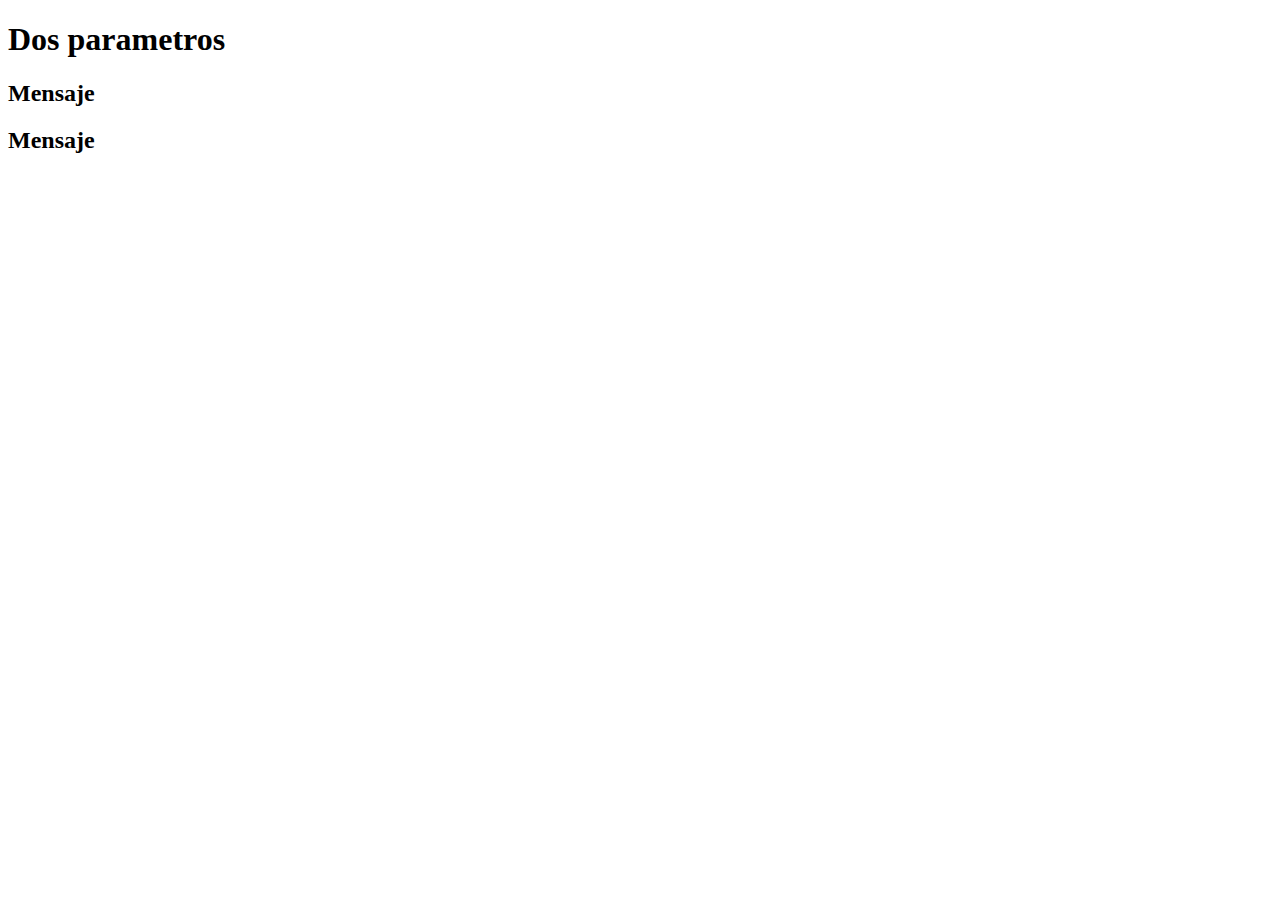
<file: src/main/resources/templates/dosParam.html>
<!DOCTYPE html>
<!--
Click nbfs://nbhost/SystemFileSystem/Templates/Licenses/license-default.txt to change this license
Click nbfs://nbhost/SystemFileSystem/Templates/Other/html.html to edit this template
-->
<html xmlns:th="http://www.thymeleaf.org">
    <head>
        <title>TODO supply a title</title>
        <meta charset="UTF-8">
        <meta name="viewport" content="width=device-width, initial-scale=1.0">
    </head>
    <body>
        <div>
            <h1>Dos parametros</h1>
            <h2 th:text="${nombre}">Mensaje</h2>
            <h2 th:text="${apellido}">Mensaje</h2>
        </div>
    </body>
</html>
</file>
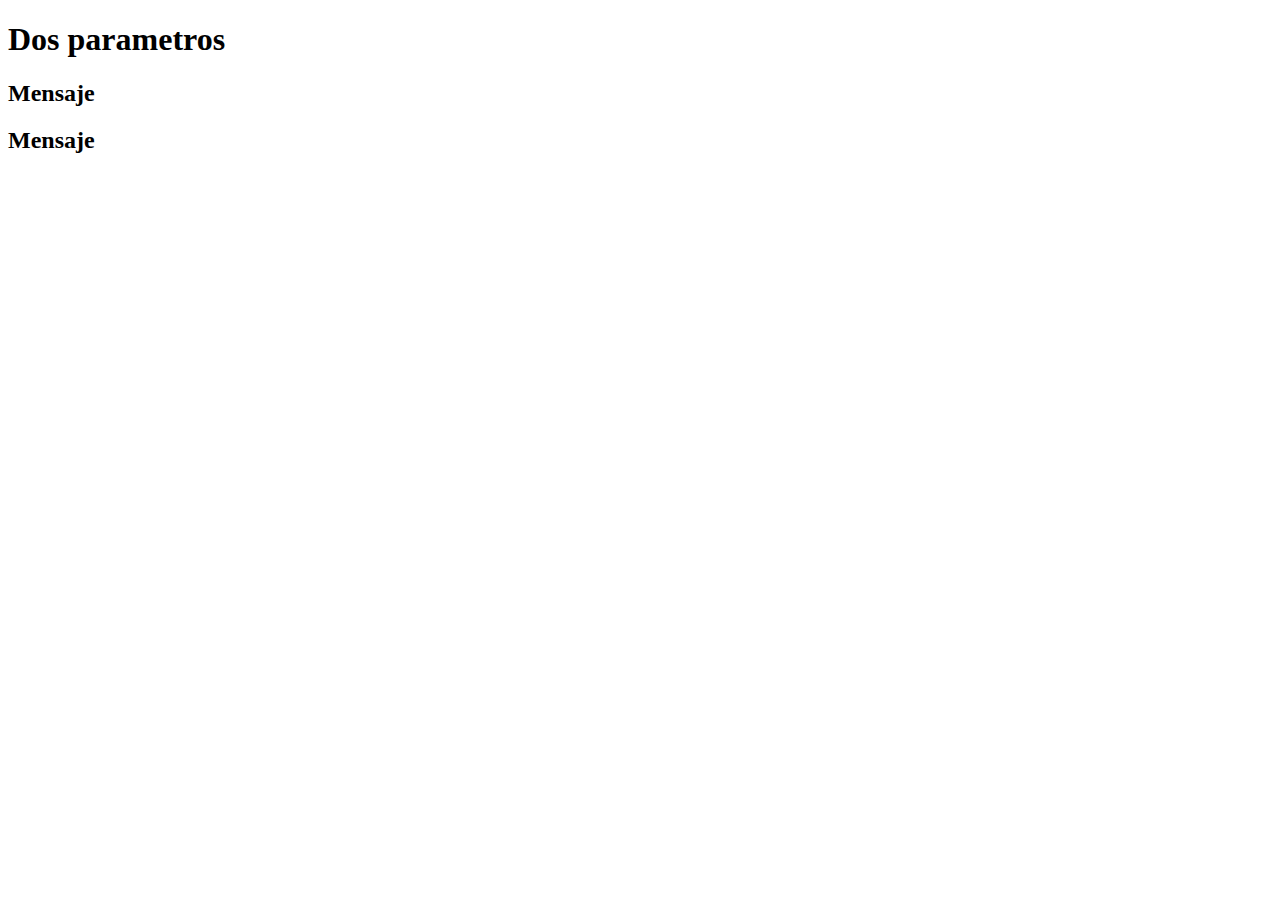
<file: src/main/resources/templates/dosParamUrl.html>
<!DOCTYPE html>
<!--
Click nbfs://nbhost/SystemFileSystem/Templates/Licenses/license-default.txt to change this license
Click nbfs://nbhost/SystemFileSystem/Templates/Other/html.html to edit this template
-->
<html xmlns:th="http://www.thymeleaf.org">
    <head>
        <title>TODO supply a title</title>
        <meta charset="UTF-8">
        <meta name="viewport" content="width=device-width, initial-scale=1.0">
    </head>
    <body>
        <div>
            <h1>Dos parametros</h1>
            <h2 th:text="${puesto}">Mensaje</h2>
            <h2 th:text="${sueldo}">Mensaje</h2>
        </div>
    </body>
</html>
</file>
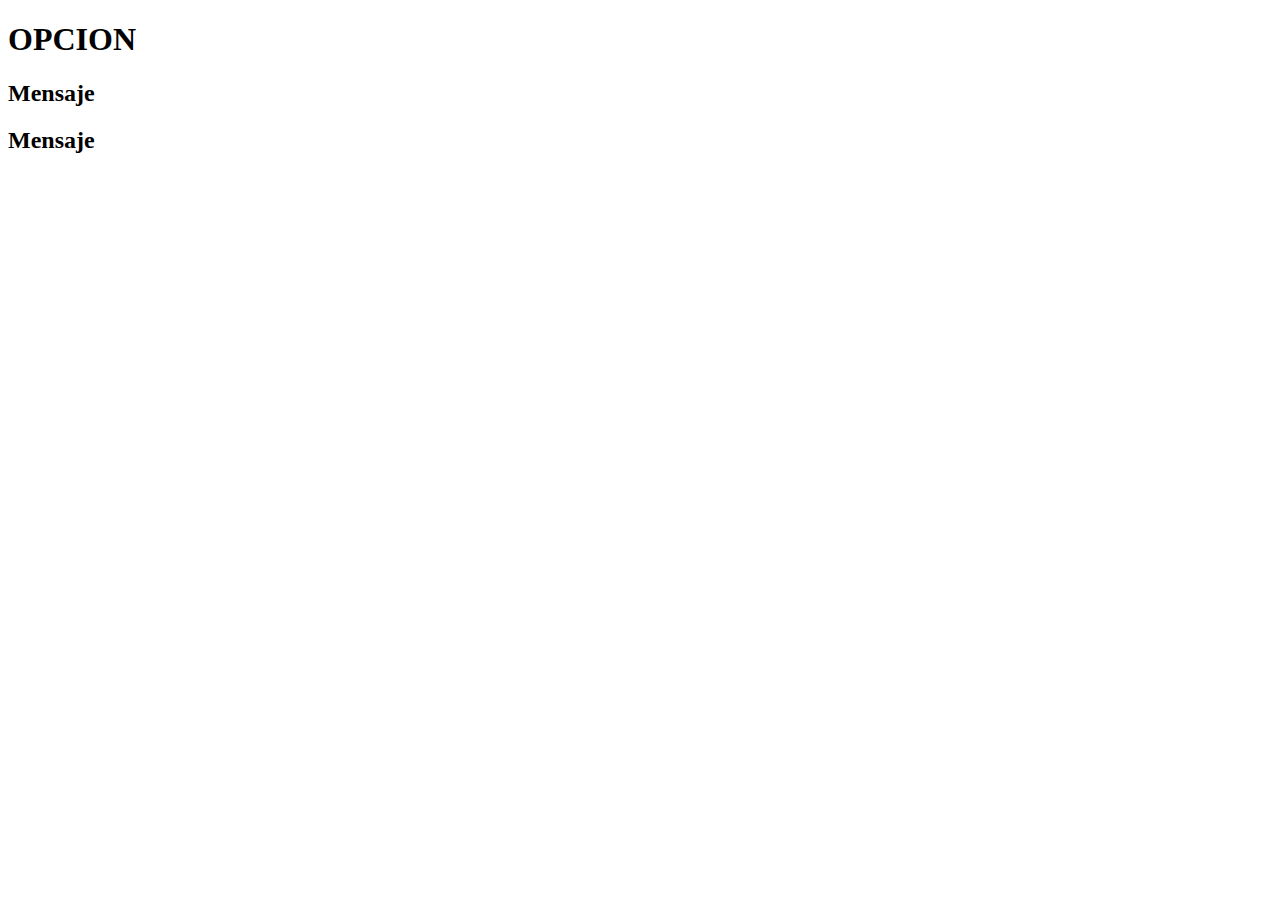
<file: src/main/resources/templates/opcional.html>
<!DOCTYPE html>
<!--
Click nbfs://nbhost/SystemFileSystem/Templates/Licenses/license-default.txt to change this license
Click nbfs://nbhost/SystemFileSystem/Templates/Other/html.html to edit this template
-->
<html xmlns:th="http://www.thymeleaf.org">
    <head>
        <title>TODO supply a title</title>
        <meta charset="UTF-8">
        <meta name="viewport" content="width=device-width, initial-scale=1.0">
    </head>
    <body>
        <div>
            <h1>OPCION</h1>
            <h2 th:text="${mesaje}">Mensaje</h2>
            <h2 th:text="${opcion}">Mensaje</h2>
        </div>
    </body>
</html>
</file>
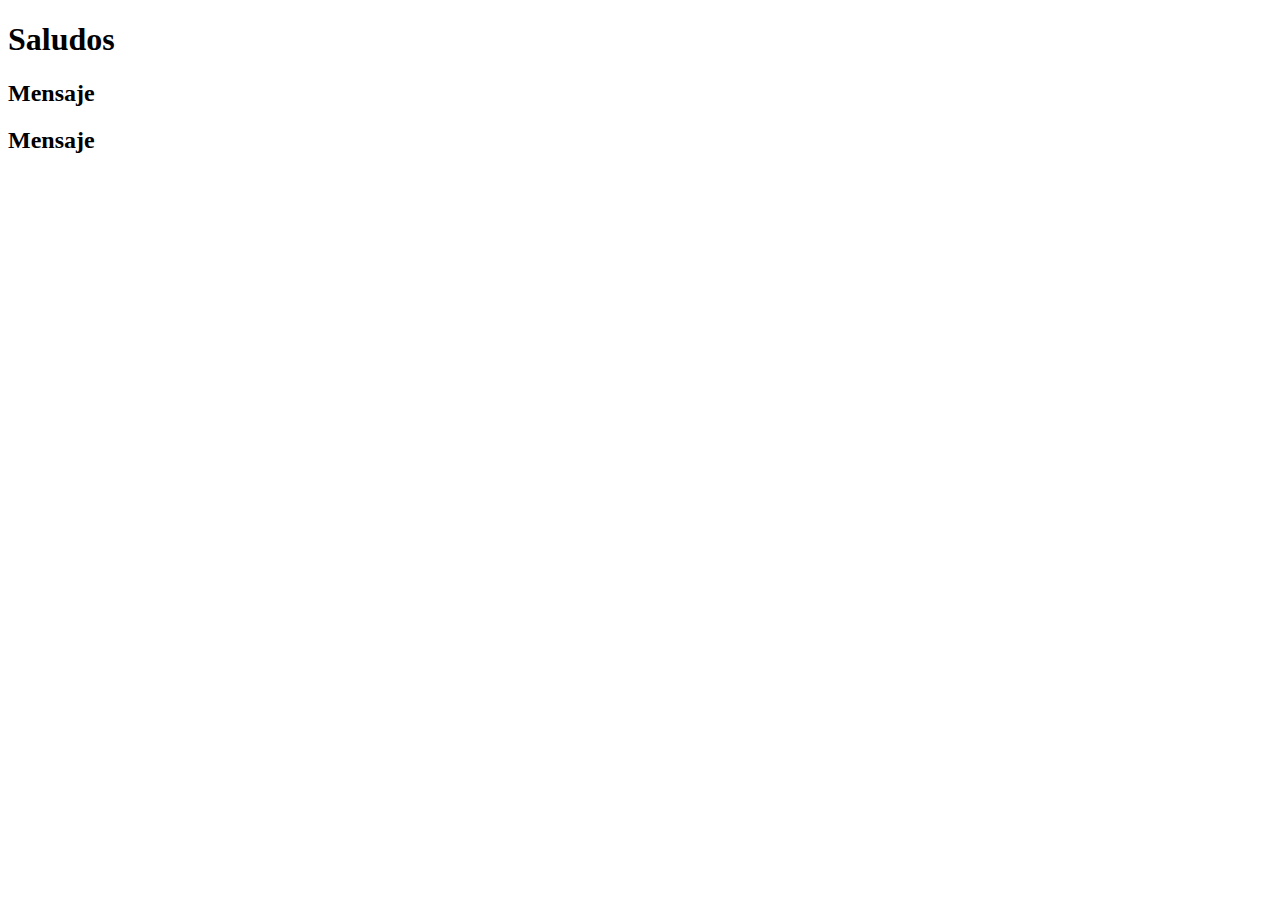
<file: src/main/resources/templates/saludo.html>
<!DOCTYPE html>
<!--
Click nbfs://nbhost/SystemFileSystem/Templates/Licenses/license-default.txt to change this license
Click nbfs://nbhost/SystemFileSystem/Templates/Other/html.html to edit this template
-->
<html xmlns:th="http://www.thymeleaf.org">
    <head>
        <title>TODO supply a title</title>
        <meta charset="UTF-8">
        <meta name="viewport" content="width=device-width, initial-scale=1.0">
    </head>
    <body>
        <div>
            <h1>Saludos</h1>
            <h2 th:text="${mesaje}">Mensaje</h2>
            <h2 th:text="${saludo}">Mensaje</h2>
        </div>
    </body>
</html>
</file>
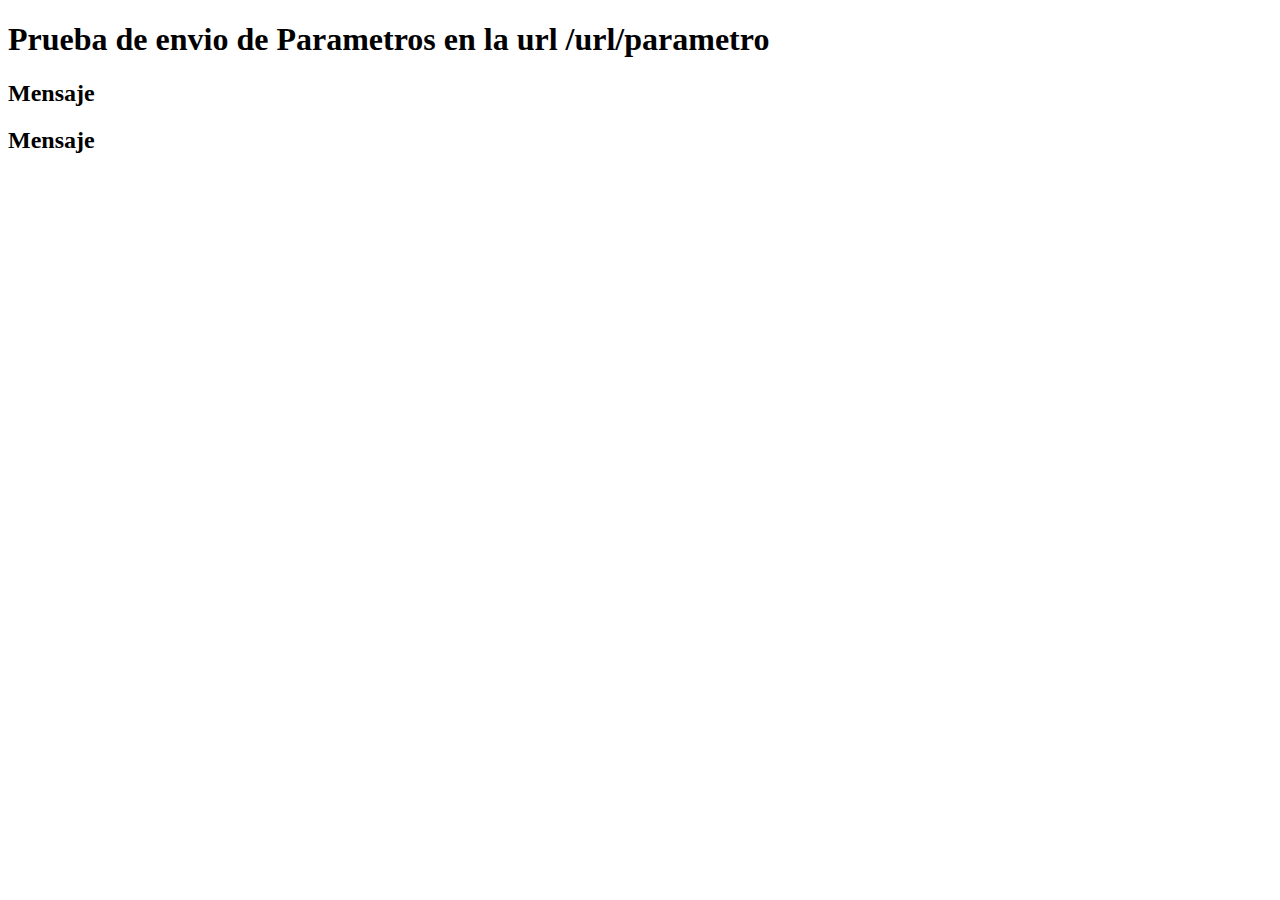
<file: src/main/resources/templates/urlParametro.html>
<!DOCTYPE html>
<!--
Click nbfs://nbhost/SystemFileSystem/Templates/Licenses/license-default.txt to change this license
Click nbfs://nbhost/SystemFileSystem/Templates/Other/html.html to edit this template
-->
<html xmlns:th="http://www.thymeleaf.org">
    <head>
        <title>TODO supply a title</title>
        <meta charset="UTF-8">
        <meta name="viewport" content="width=device-width, initial-scale=1.0">
    </head>
    <body>
        <div>
            <h1>Prueba de envio de Parametros en la url /url/parametro</h1>
            <h2 th:text="${urlP}">Mensaje</h2>
            <h2 th:text="${recordatorio}">Mensaje</h2>
        </div>
    </body>
</html>
</file>
